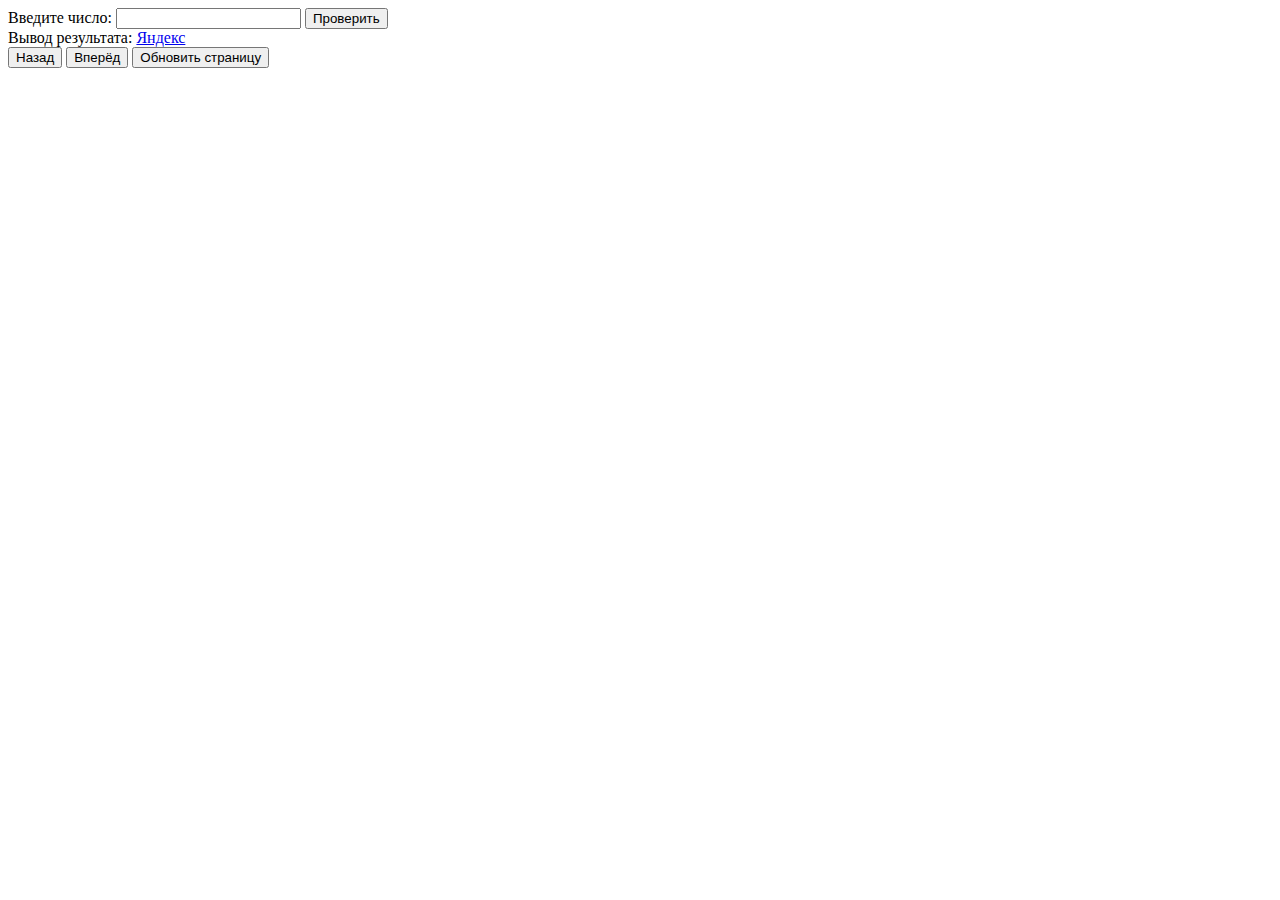
<file: index07102021.html>
<!DOCTYPE html>
<html lang="ru">
<head>
    <meta charset="UTF-8">
    <meta http-equiv="X-UA-Compatible" content="IE=edge">
    <meta name="viewport" content="width=device-width, initial-scale=1.0">
    <title>Document</title>
</head>
<body>
    <!-- 24я <input type="text" placeholder="Введите ваше имя: "> -->
   <!-- 25я <input type="text" id="inputFIO" placeholder="Введите ваши Фамилию, Имя и Отчество: " size="40"> -->
        <!--24я <p id="output"></p> -->
           <!-- 25я <p id="outputFIO"></p> -->
<!-- 26я и 28я и 29я 32z <input id="input" type="text" placeholder="Введите двузначное число: "> -->
 <!-- 32z <input id="input" type="text" placeholder="Введите число: "> -->
 <!-- 33z <input id="input" type="text" placeholder="Введите строку: "> -->
 <!-- 34z <input id="input" type="text" placeholder="Введите цифры через пробел: " size="40"> -->
 <!-- 35z <input id="input1" type="text" placeholder="Введите первое число: " size="20">
 35z <input id="input2" type="text" placeholder="Введите второе число: " size="20">
 <div id="first">1 </div><div id="second">2 </div> -->
<!-- 27я и 30я <input type="text" placeholder="Введите трехзначное число: "> -->
    <!-- 35я <button id="outbut" type="button">Отправить на сравнение</button>
    <p id="output"></p> -->
    <!-- <p id="out_arr"></p> -->
    
   <!-- <script src="zadachi/z24p.js"></script>  -->
   <!-- <script src="zadachi/z26.js"></script>  -->
<!-- 40z <div id="parent">
    <img id="id1" src="https://picsum.photos/id/0/300" alt="">
    <img id="id2" src="https://picsum.photos/id/10/300" alt="">
    <img id="id3" src="https://picsum.photos/id/1003/300" alt="">
    <img id="id4" src="https://picsum.photos/id/1019/300" alt="">
    <img id="id5" src="https://picsum.photos/id/102/300" alt="">
    <p>Lorem, ipsum dolor sit amet consectetur adipisicing elit. Accusantium optio temporibus incidunt quam quos quisquam cupiditate hic delectus, voluptates voluptatem eum a, suscipit earum voluptatum ea nulla omnis totam ab?</p>
</div> -->

  <form name="form">
    <label for="getNam">Введите число:</label>
    <input id="getNam" type="text" name="getNam" />
    <button type="submit" id="checkNam">Проверить</button>
  </form>

   <!-- <span id="result">Вывод результата:</span> -->

 <span id="result">Вывод результата:</span>
    <a id="modalYa" href="https://ya.ru" target="_blank">Яндекс</a>

<div>
            <button id="btnPrev" type="button">Назад</button>
            <button id="btnNext" type="button">Вперёд</button>
            <button id="btnRefresh" type="button">Обновить страницу</button>
        </div>
  <script src="zadachi/task52.js"></script>
   <!-- <script src="zadachi/dca48.js"></script>  -->
</body>
</html>
</file>
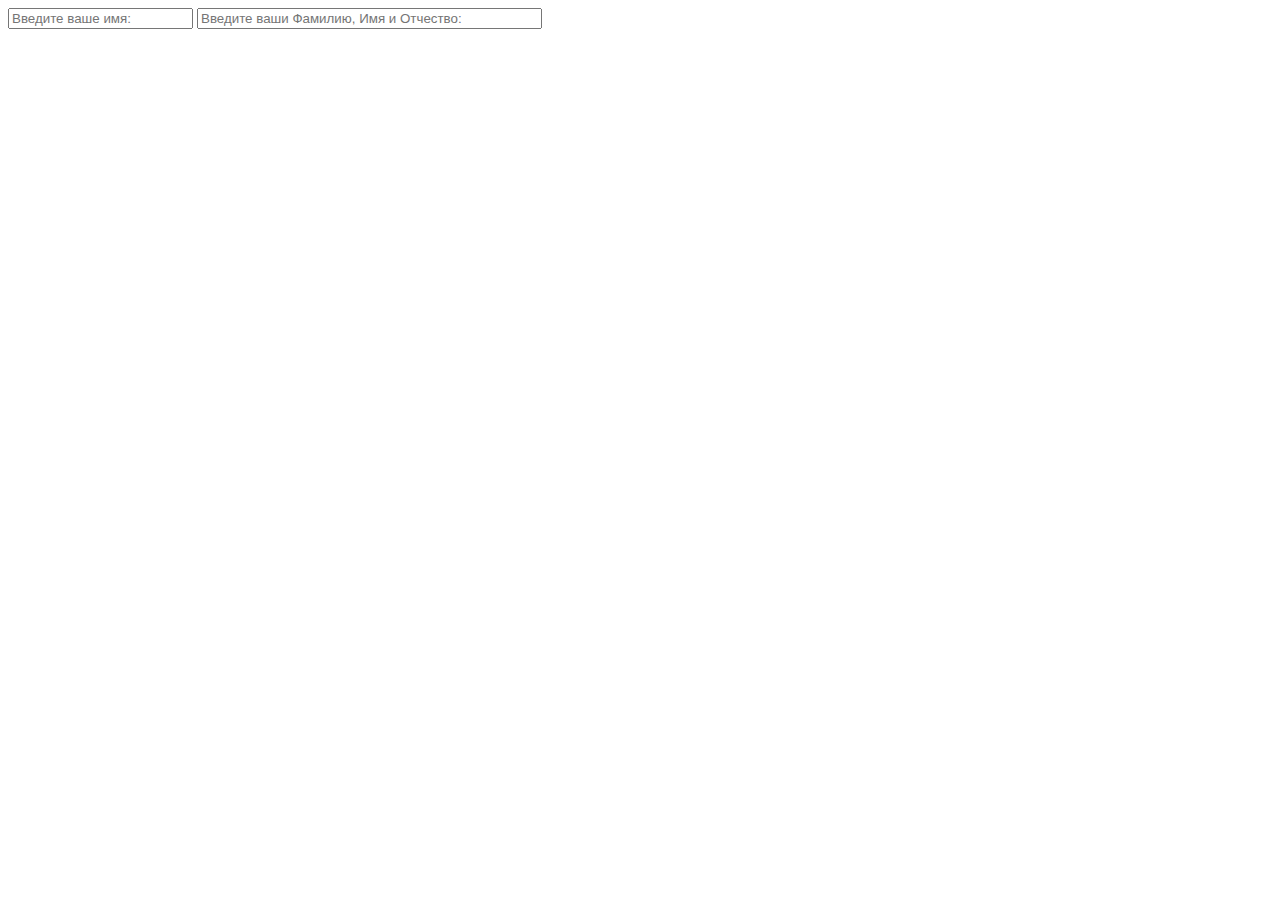
<file: index24_25.html>
<!DOCTYPE html>
<html lang="ru">
<head>
    <meta charset="UTF-8">
    <meta http-equiv="X-UA-Compatible" content="IE=edge">
    <meta name="viewport" content="width=device-width, initial-scale=1.0">
    <title>Document</title>
</head>
<body>
    <input type="text" placeholder="Введите ваше имя: ">
   <input type="text" id="input" placeholder="Введите ваши Фамилию, Имя и Отчество: " size="40">
        <p id="output"></p><p id="output_FIO"></p>

    <p id="out_arr"></p>
    
   <script src="zadachi/z24.js"></script> 
   <script src="zadachi/z25.js"></script> 
</body>
</html>
</file>
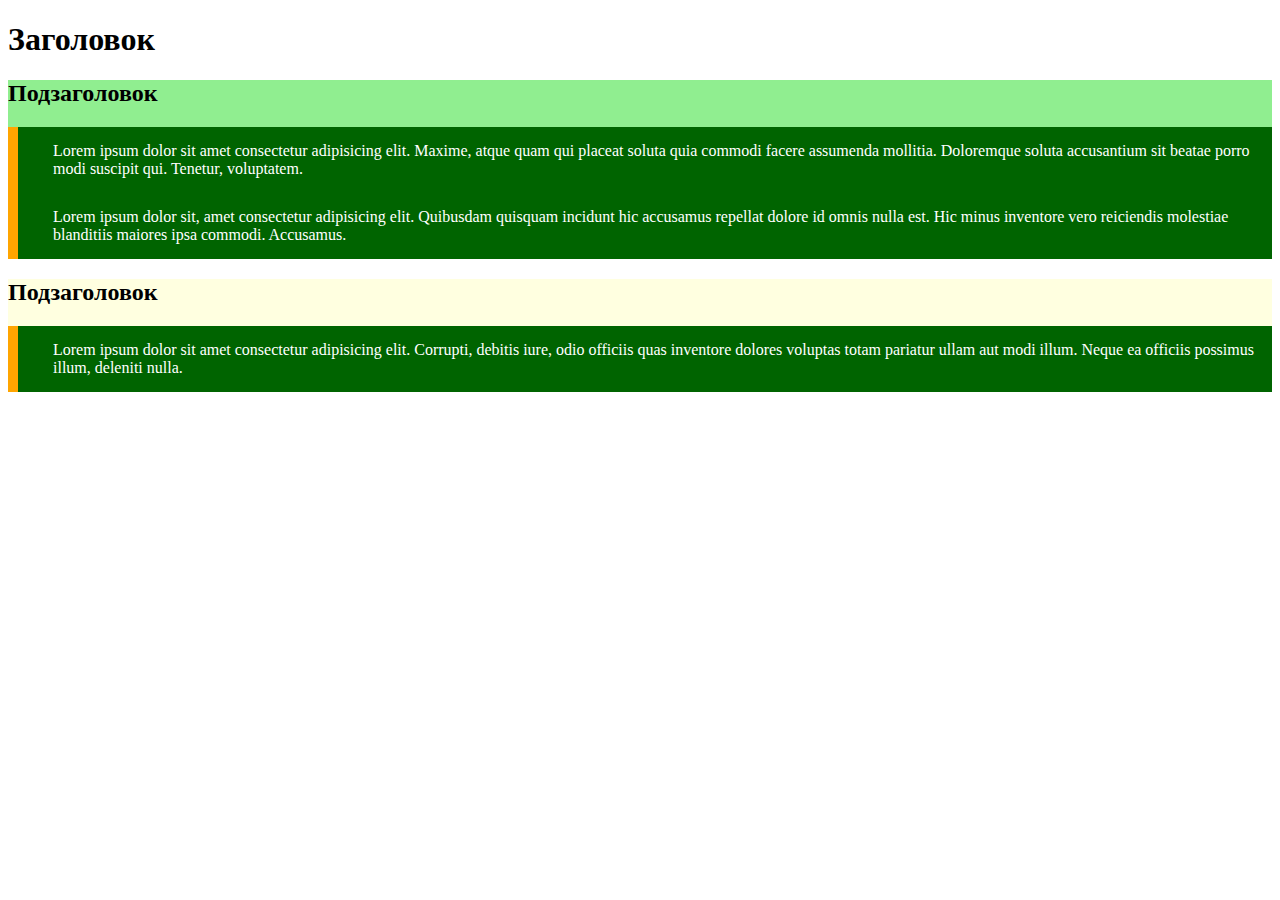
<file: selectors1.html>
<!DOCTYPE html>
<html lang="en">
<head>
    <meta charset="UTF-8">
    <meta http-equiv="X-UA-Compatible" content="IE=edge">
    <meta name="viewport" content="width=device-width, initial-scale=1.0">
    <title>Document</title>
    <style>
    .text {
    font-family: "Georgia", serif;
}

.hightlight {
    box-shadow: 0 0 10px 5px gold;
}

.space {
    padding: 30px;
}

.bg {
    background-color: darkgreen;
    color: white;
}    
    </style>
</head>
<body>
    
<h1>Заголовок</h1>

    <div class="sec1">
        <h2>Подзаголовок</h2>
        <p class="text">Lorem ipsum dolor sit amet consectetur adipisicing elit. Maxime, atque quam qui placeat soluta quia commodi facere assumenda mollitia. Doloremque soluta accusantium sit beatae porro modi suscipit qui. Tenetur, voluptatem.</p>
        <p class="text">Lorem ipsum dolor sit, amet consectetur adipisicing elit. Quibusdam quisquam incidunt hic accusamus repellat dolore id omnis nulla est. Hic minus inventore vero reiciendis molestiae blanditiis maiores ipsa commodi. Accusamus.</p>
    </div>
    
    <div class="sec2">
        <h2 id="title">Подзаголовок</h2>
        <p class="text">Lorem ipsum dolor sit amet consectetur adipisicing elit. Corrupti, debitis iure, odio officiis quas inventore dolores voluptas totam pariatur ullam aut modi illum. Neque ea officiis possimus illum, deleniti nulla.</p>
    </div>
	
	
<script>let sec1 = document.querySelector(".sec1");
let sec2 = document.querySelector(".sec2");

sec1.style.backgroundColor = "lightgreen";
sec2.style.backgroundColor = "lightyellow";

let pSec = document.querySelectorAll(".text");

for (let p of pSec) {
    p.style.padding = "15px";
    p.style.paddingLeft = "35px";

    p.style.backgroundColor = "darkgreen";
    p.style.margin = "0";
    p.style.borderLeft = "10px solid orange";
    p.style.color = "white";
}
console.dir(pSec);	
</script>	
</body>
</html>
</file>
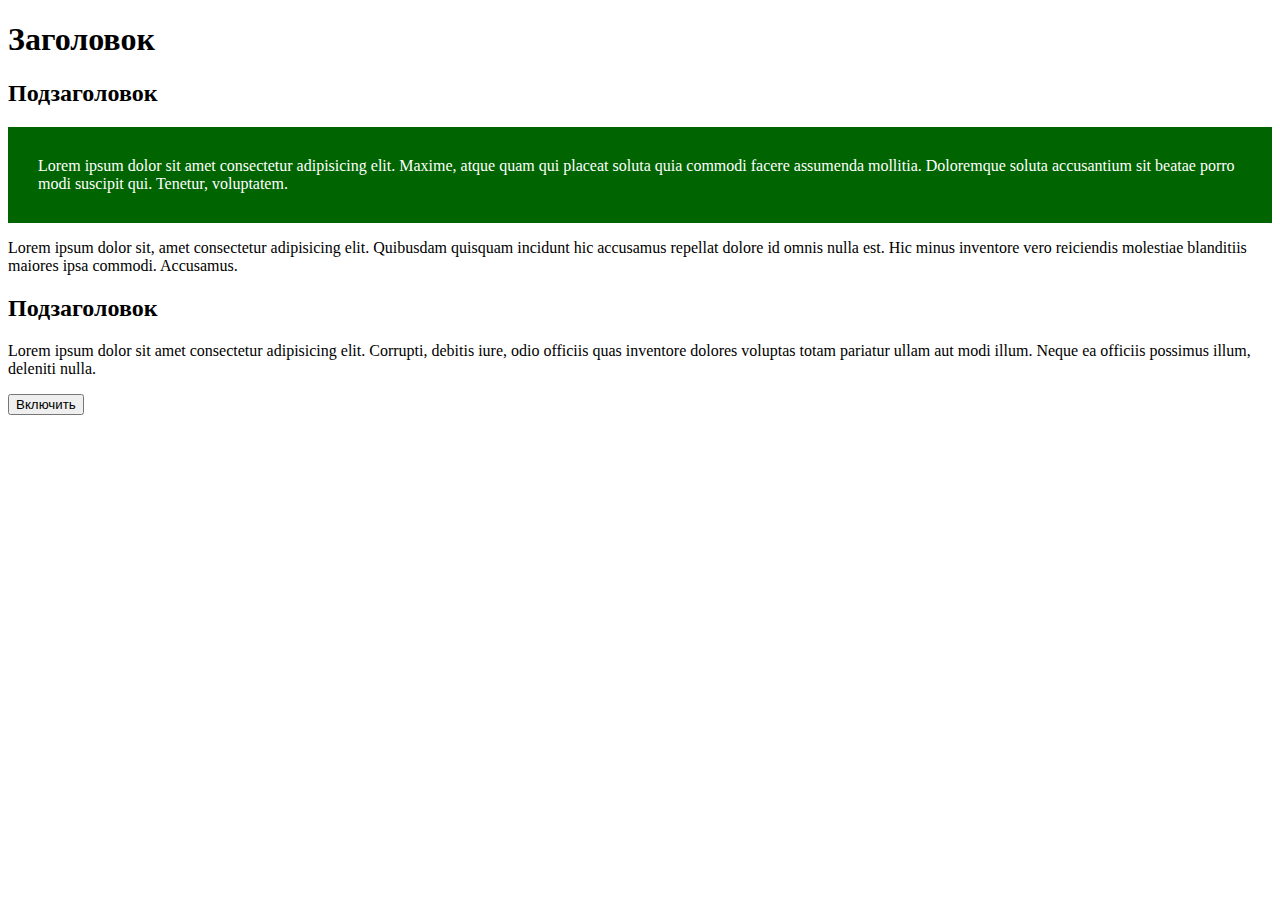
<file: selectors2.html>
<!DOCTYPE html>
<html lang="en">
<head>
    <meta charset="UTF-8">
    <meta http-equiv="X-UA-Compatible" content="IE=edge">
    <meta name="viewport" content="width=device-width, initial-scale=1.0">
    <title>Document</title>
    <style>
    .text {
    font-family: "Georgia", serif;
}

.hightlight {
    box-shadow: 0 0 10px 5px gold;
}

.space {
    padding: 30px;
}

.bg {
    background-color: darkgreen;
    color: white;
}    
    </style>
</head>
<body>
<h1>Заголовок</h1>

    <div class="sec1">
        <h2>Подзаголовок</h2>
        <p class="text bg space">Lorem ipsum dolor sit amet consectetur adipisicing elit. Maxime, atque quam qui placeat soluta quia commodi facere assumenda mollitia. Doloremque soluta accusantium sit beatae porro modi suscipit qui. Tenetur, voluptatem.</p>
        <p>Lorem ipsum dolor sit, amet consectetur adipisicing elit. Quibusdam quisquam incidunt hic accusamus repellat dolore id omnis nulla est. Hic minus inventore vero reiciendis molestiae blanditiis maiores ipsa commodi. Accusamus.</p>
    </div>
    
    <div class="sec2">
        <h2 id="title">Подзаголовок</h2>
        <p class="text">Lorem ipsum dolor sit amet consectetur adipisicing elit. Corrupti, debitis iure, odio officiis quas inventore dolores voluptas totam pariatur ullam aut modi illum. Neque ea officiis possimus illum, deleniti nulla.</p>
    </div>

    <button id="btnHihgtLight">Включить</button>
<script>
    let btnHightLight = document.getElementById("btnHihgtLight");
let pSec = document.querySelectorAll("p");

btnHightLight.addEventListener("click", setHightLight);

function setHightLight() {
    for (let p of pSec) {
        p.classList.toggle("bg");
        p.classList.toggle("space");
    }
    if (btnHightLight.textContent == "Выключить") {
        btnHightLight.textContent = "Включить";
    } else {
        btnHightLight.textContent = "Выключить";
    }
}

</script>	
</body>
</html>
</file>
